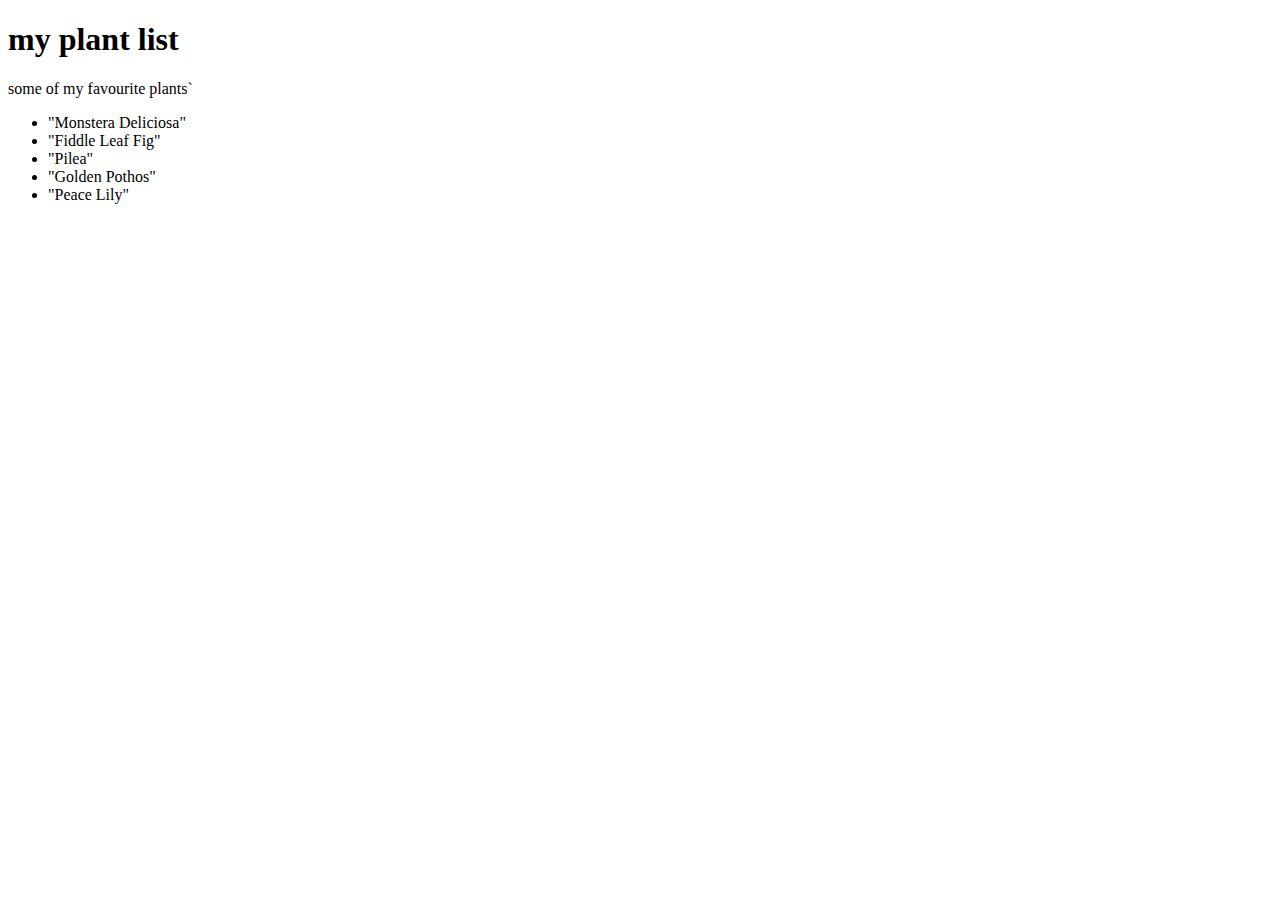
<file: my_list.html>
<!DOCTYPE html>
<html lang="en">
<head>
    <meta charset="UTF-8">
    <meta name="viewport" content="width=device-width, initial-scale=1.0">
    <title>Document</title>
</head>
<body>
    <h1>my plant list</h1>
    <p>some of my favourite plants`</p>
 <ul>
<li>"Monstera Deliciosa"</li>
<li>"Fiddle Leaf Fig"</li>
<li>"Pilea"</li>
<li>"Golden Pothos"</li>
<li>"Peace Lily"</li>
 </ul >
</body>
</html>
</file>
